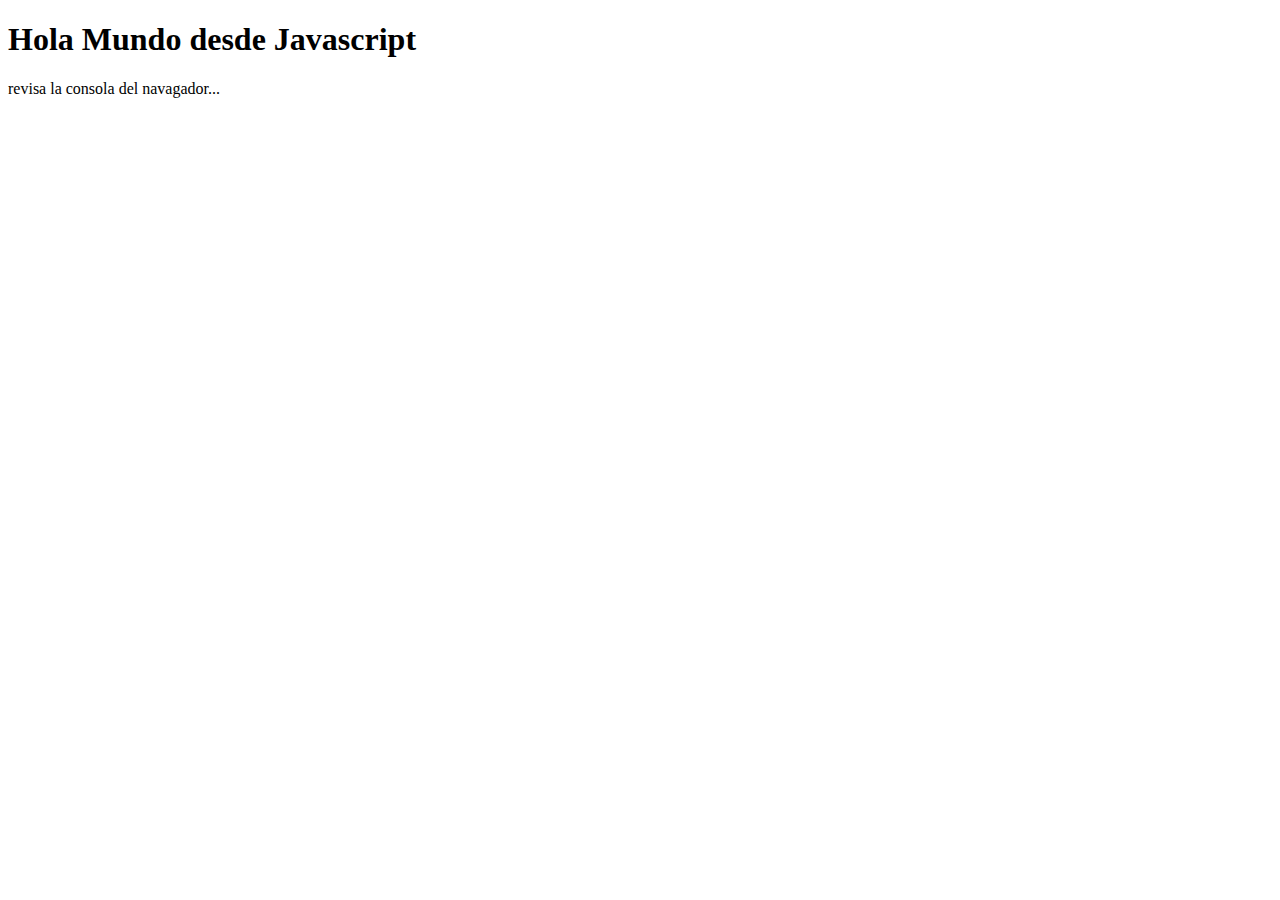
<file: Seccion-1/Fundamentos/index.html>
<!DOCTYPE html>
<html lang="en">
<head>
    <meta charset="UTF-8">
    <meta name="viewport" content="width=device-width, initial-scale=1.0">
    <title>Hola Mundo desde Javascript</title>
</head>
<body>
    <h1>
        Hola Mundo desde Javascript
    </h1>
    <p>
        revisa la consola del navagador...
    </p>

    <script src="script.js"></script>
</body>
</html>
</file>
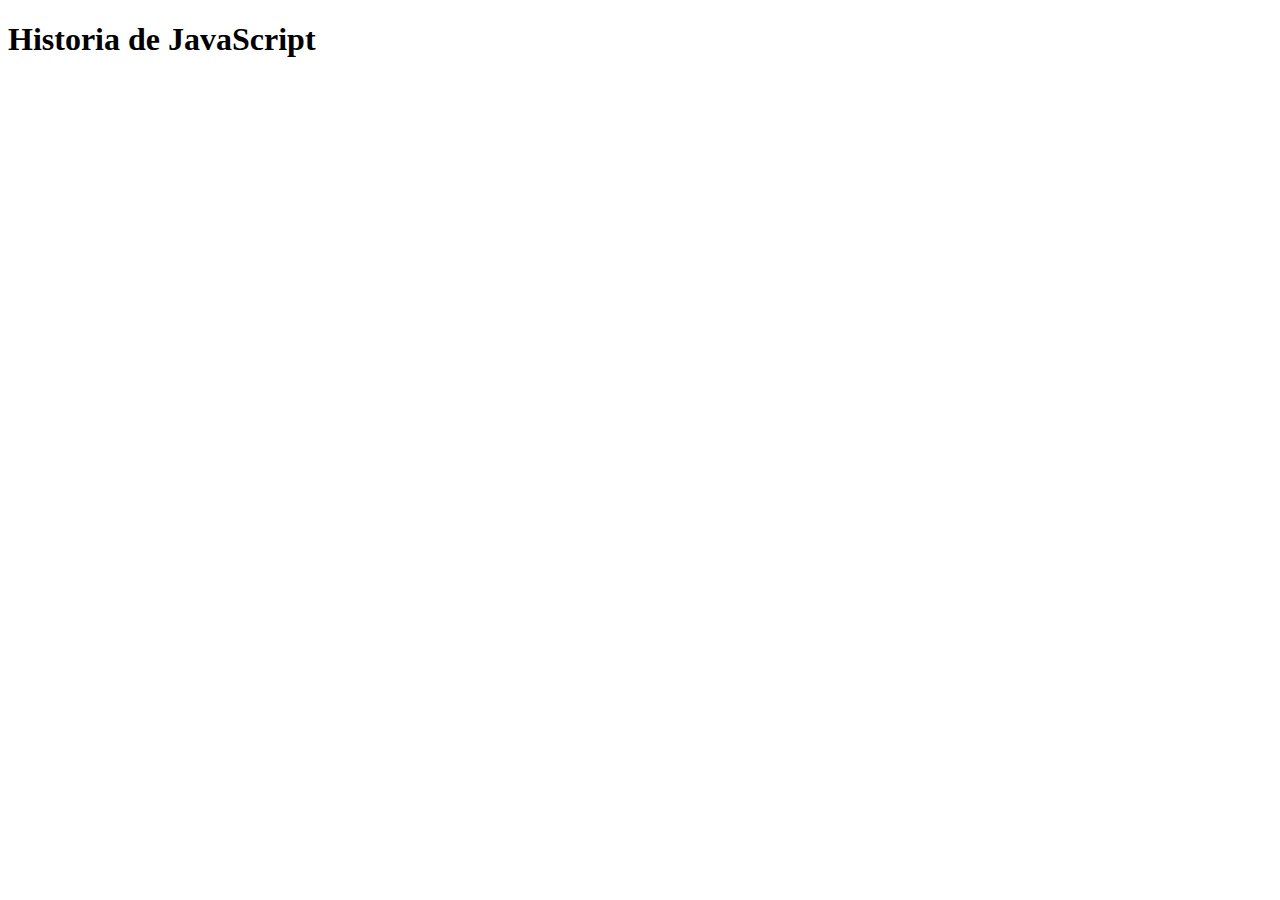
<file: Seccion-1/Historia-de-JavaScript/index.html>
<!DOCTYPE html>
<html lang="en">
<head>
    <meta charset="UTF-8">
    <meta name="viewport" content="width=device-width, initial-scale=1.0">
    <title>Document</title>
</head>
<body>
    <h1>
        Historia de JavaScript
    </h1>
    <p>
        
    </p>
</body>
</html>
</file>
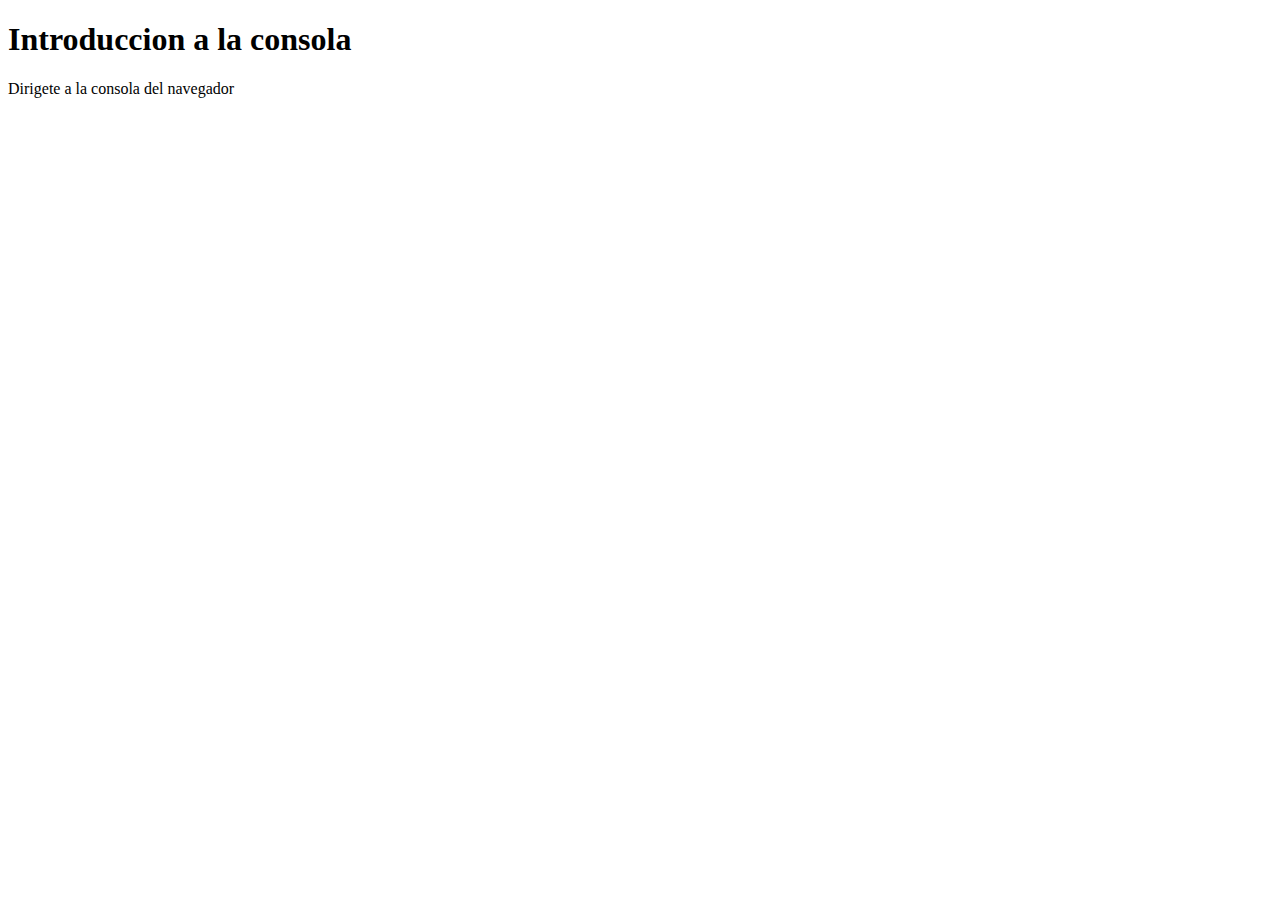
<file: Seccion-1/Introduccion a la consola/index.html>
<!DOCTYPE html>
<html lang="en">
<head>
    <meta charset="UTF-8">
    <meta name="viewport" content="width=device-width, initial-scale=1.0">
    <title>Introduccion a la consola</title>
</head>
<body>
    <h1>Introduccion a la consola</h1>
    <p>
        Dirigete a la consola del navegador
    </p>
    <script src="script.js"></script>
</body>
</html>
</file>
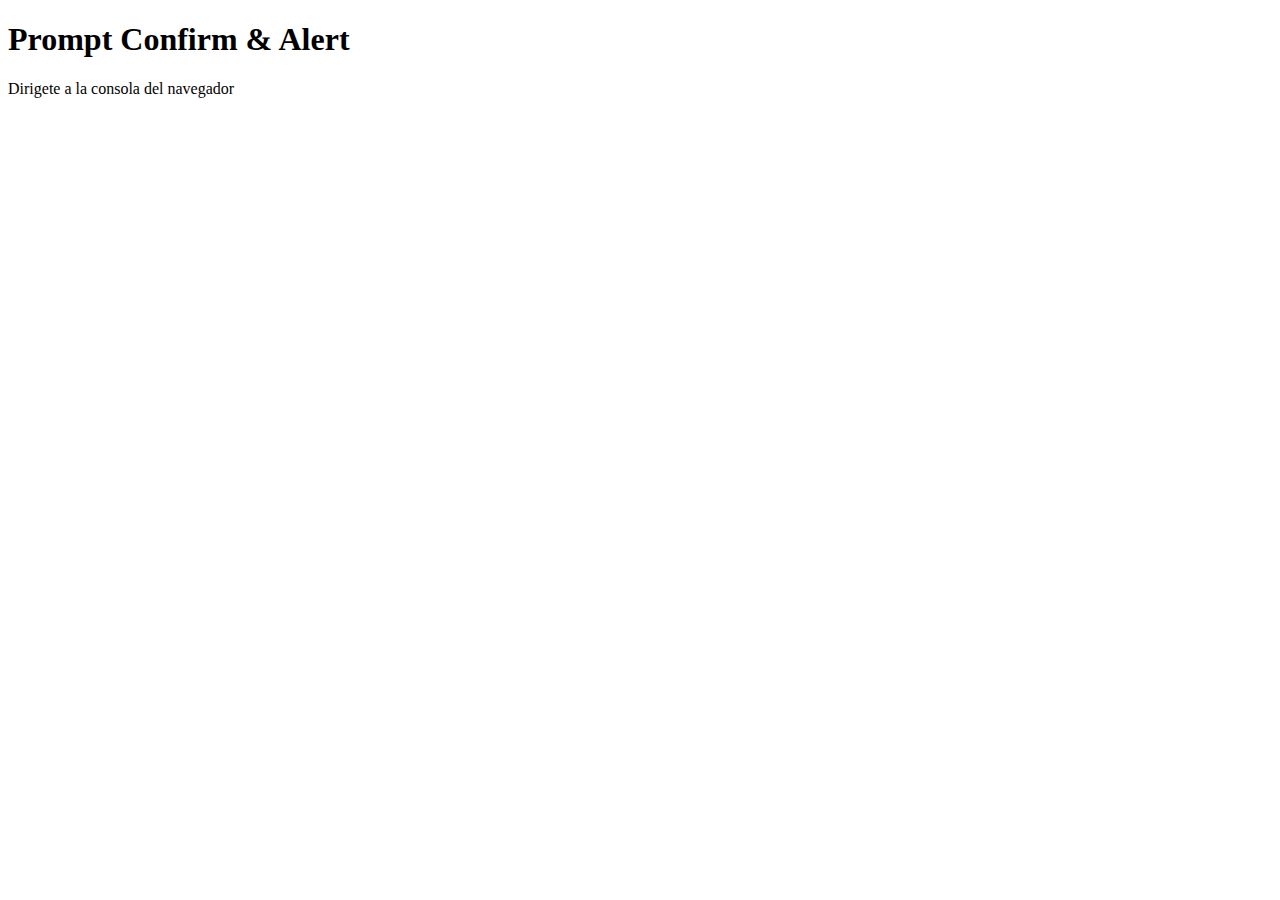
<file: Seccion-1/Prompt-Confirm-Alert/index.html>
<!DOCTYPE html>
<html lang="en">
<head>
    <meta charset="UTF-8">
    <meta name="viewport" content="width=device-width, initial-scale=1.0">
    <title>Prompt Confirm & Alert</title>
</head>
<body>
    <h1>Prompt Confirm & Alert</h1>
    <p>
        Dirigete a la consola del navegador
    </p>
    <script src="assets/js/script.js"></script>
</body>
</html>
</file>
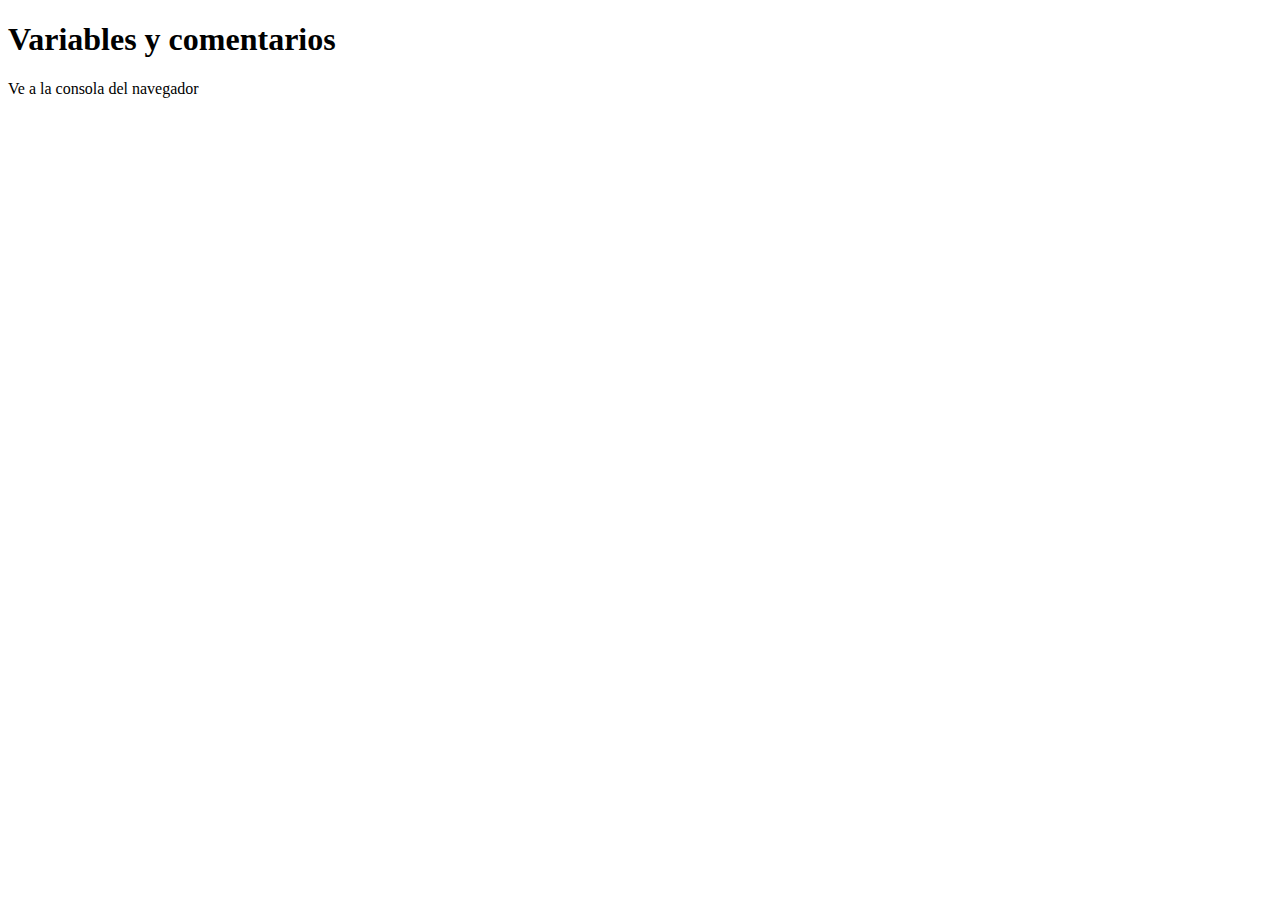
<file: Seccion-1/Variables-Comentarios/index.html>
<!DOCTYPE html>
<html lang="en">
<head>
    <meta charset="UTF-8">
    <meta name="viewport" content="width=device-width, initial-scale=1.0">
    <title>Variables y Comentarios</title>
</head>
<body>
    <h1>
        Variables y comentarios
    </h1>
    <p>
        Ve a la consola del navegador
    </p>
    <script src="script.js"></script>
</body>
</html>
</file>
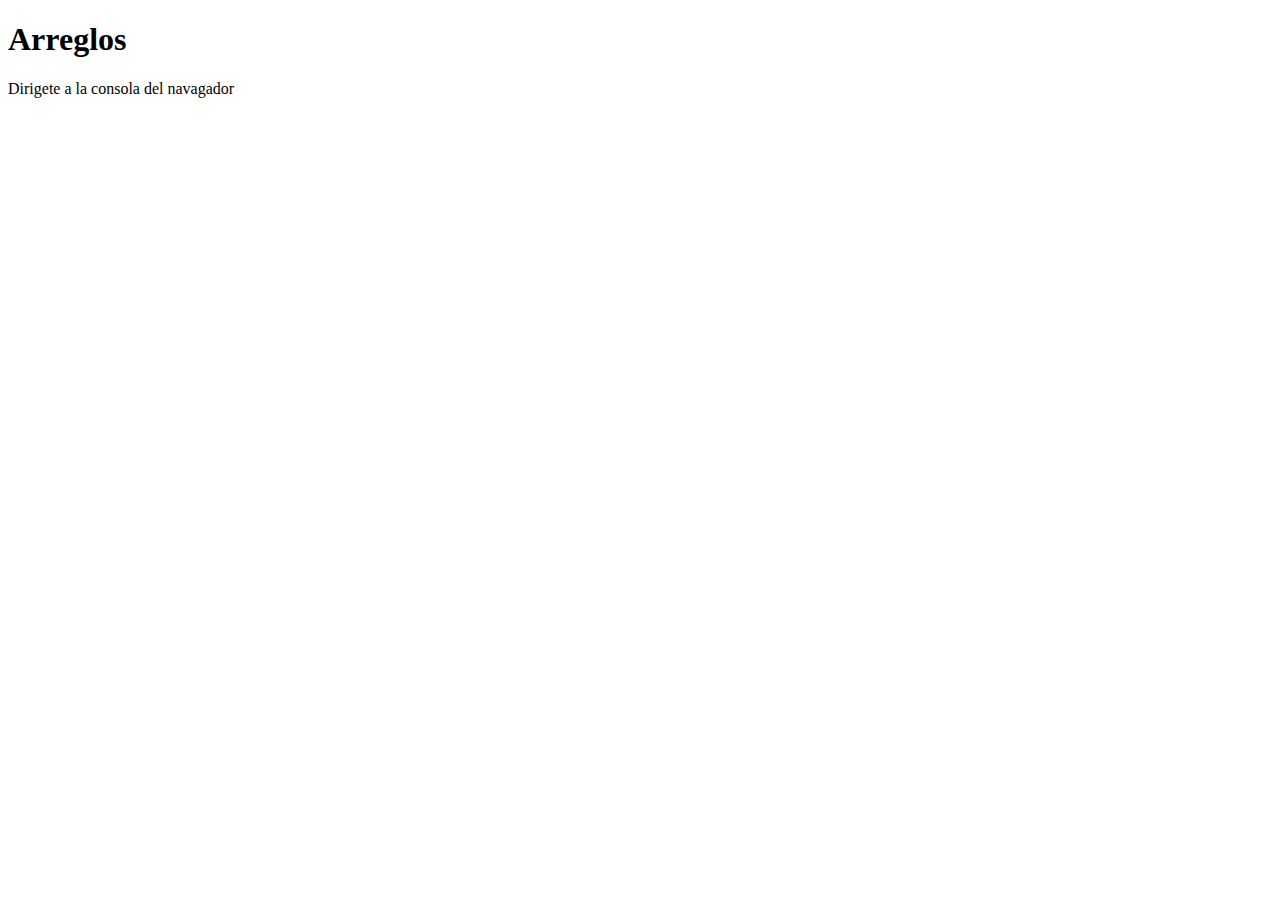
<file: Seccion-2/Arreglos/index.html>
<!DOCTYPE html>
<html lang="en">
<head>
    <meta charset="UTF-8">
    <meta name="viewport" content="width=device-width, initial-scale=1.0">
    <title>Arreglos</title>
</head>
<body>
    <h1>Arreglos</h1>
    <p>
        Dirigete a la consola del navagador
    </p>

    <script src="assets/js/script.js"></script>
</body>
</html>
</file>
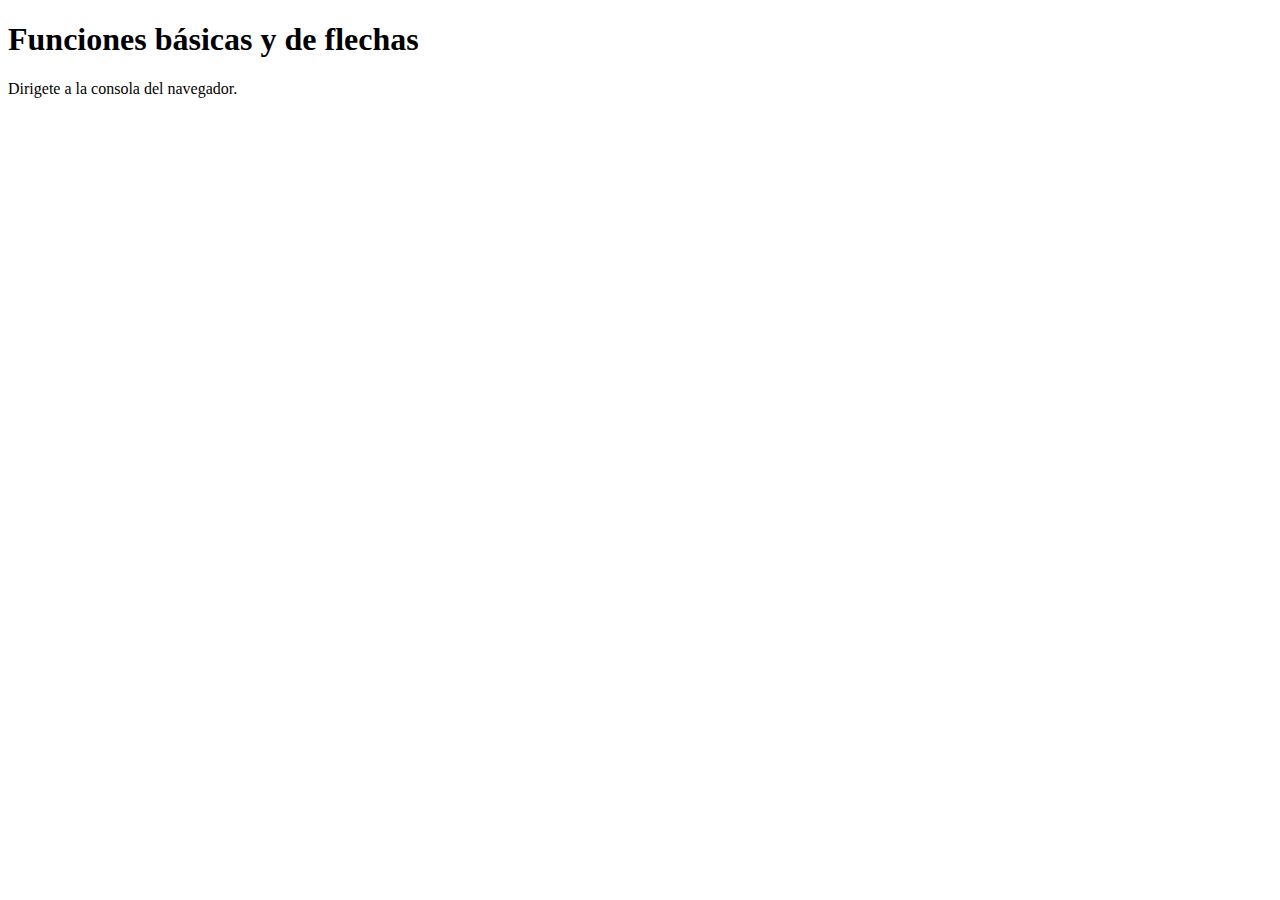
<file: Seccion-2/Funciones básicas y de flecha/index.html>
<!DOCTYPE html>
<html lang="en">
<head>
    <meta charset="UTF-8">
    <meta name="viewport" content="width=device-width, initial-scale=1.0">
    <title>Funciones básicas y de flecha</title>
</head>
<body>
    <h1>Funciones básicas y de flechas</h1>
    <p>
        Dirigete a la consola del navegador.
    </p>
    <script src="assets/js/script.js"></script>
</body>
</html>
</file>
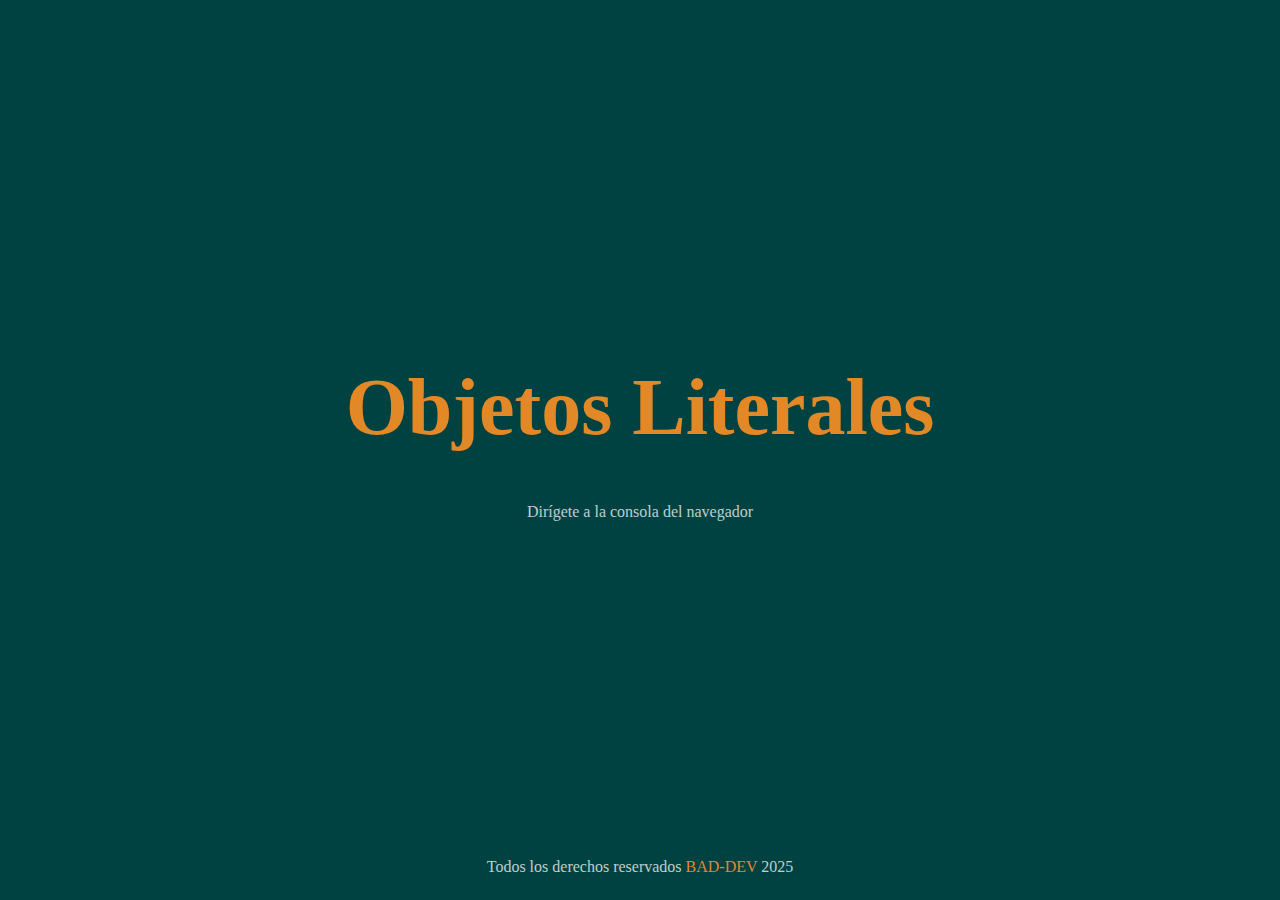
<file: Seccion-2/Objetos literales/index.html>
<!DOCTYPE html>
<html lang="en">
<head>
    <meta charset="UTF-8">
    <meta name="viewport" content="width=device-width, initial-scale=1.0">
    <title>Objetos Literales</title>
    <link rel="stylesheet" href="assets/css/styles.css">
</head>
<body>
    <main>
        <h1>Objetos Literales</h1>
        <p class="parrafo-animado">Dirígete a la consola del navegador</p>
        <div >
            <ul class="container">

            </ul>
        </div>
    </main>

    <footer>
        <p>
            Todos los derechos reservados <a href="#">BAD-DEV</a> 2025
        </p>
    </footer>
    <script src="assets/js/script.js"></script>
</body>
</html>
</file>
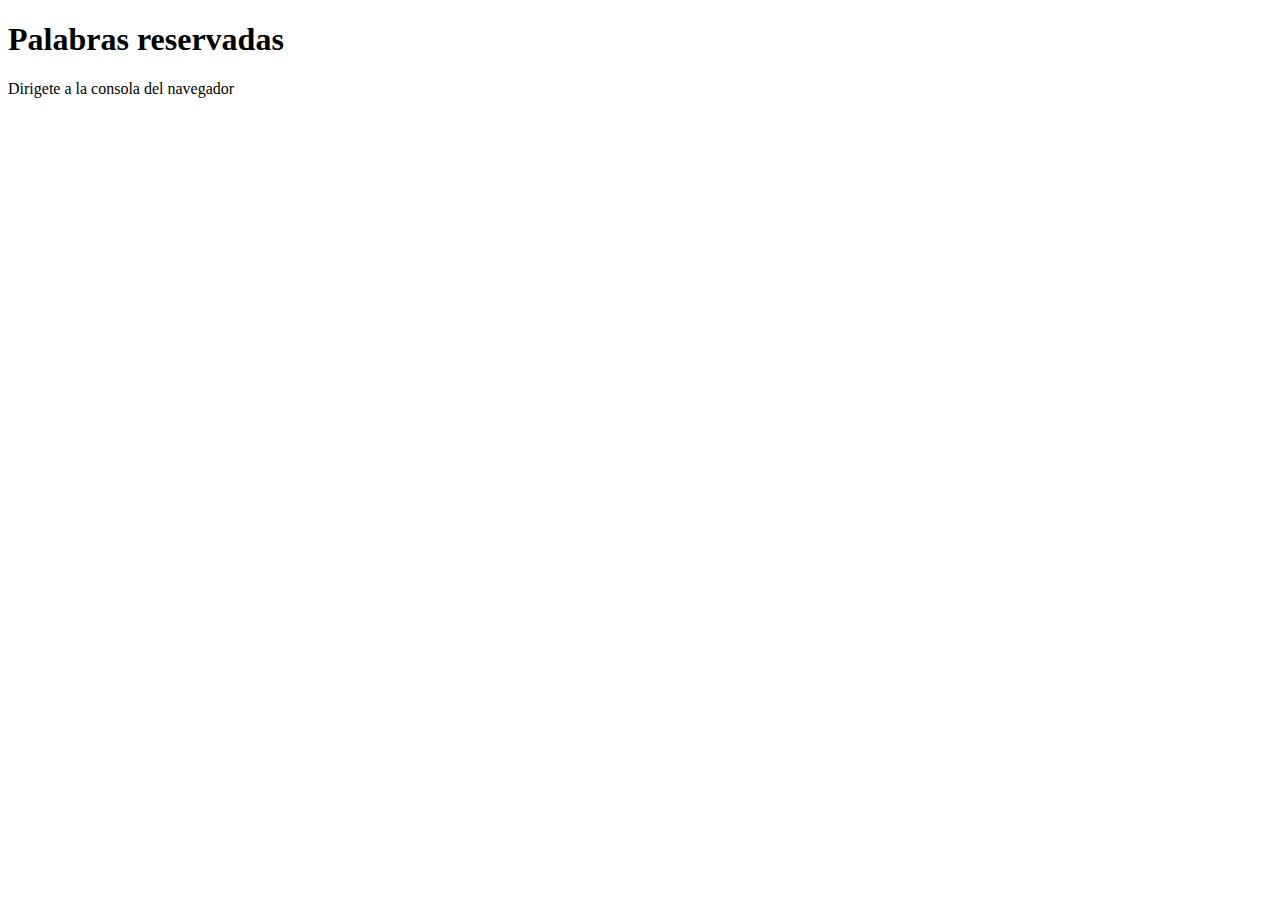
<file: Seccion-2/Palabras reservadas/index.html>
<!DOCTYPE html>
<html lang="en">
<head>
    <meta charset="UTF-8">
    <meta name="viewport" content="width=device-width, initial-scale=1.0">
    <title>Palabras reservadas</title>
</head>
<body>
    <h1>Palabras reservadas</h1>
    <p>
        Dirigete a la consola del navegador
    </p>
    <script src="assets/js/script.js"></script>
</body>
</html>
</file>
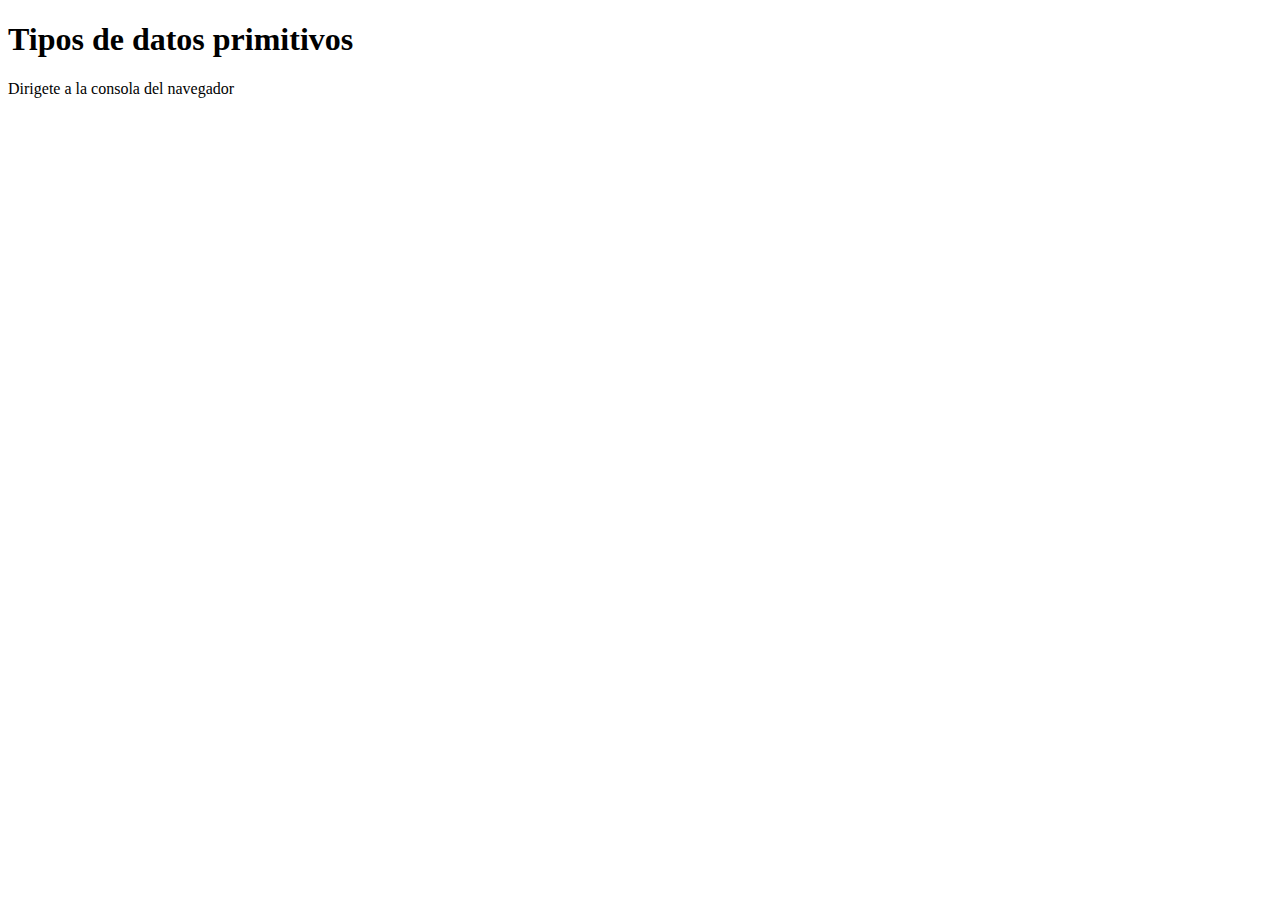
<file: Seccion-2/Tipos de datos/index.html>
<!DOCTYPE html>
<html lang="en">
<head>
    <meta charset="UTF-8">
    <meta name="viewport" content="width=device-width, initial-scale=1.0">
    <title>Tipos de datos primitivos</title>
</head>
<body>
    <h1>Tipos de datos primitivos</h1>
    <p>
        Dirigete a la consola del navegador
    </p>
    <script src="assets/js/script.js"></script>
</body>
</html>
</file>
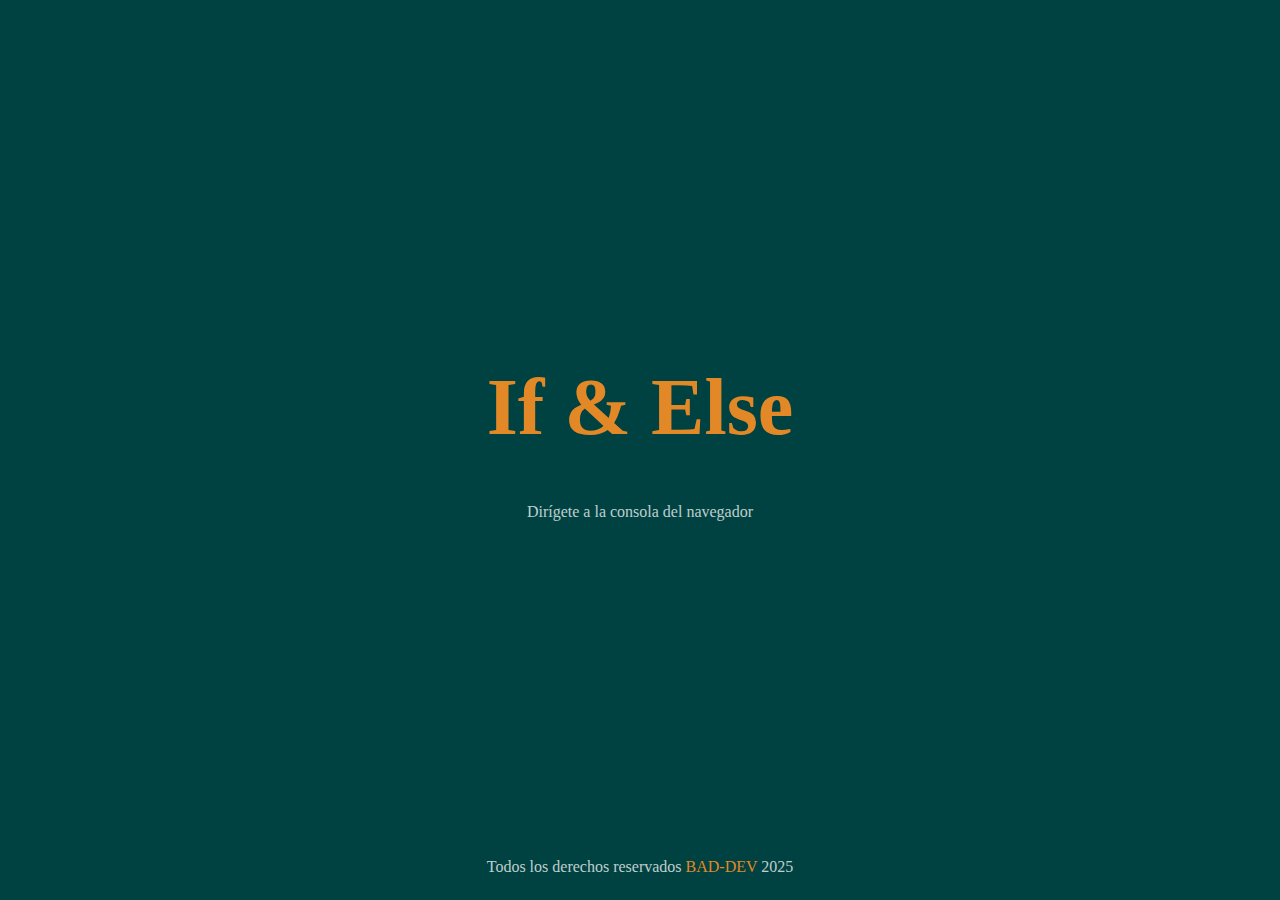
<file: Seccion-3/If & Else/index.html>
<!DOCTYPE html>
<html lang="en">
<head>
    <meta charset="UTF-8">
    <meta name="viewport" content="width=device-width, initial-scale=1.0">
    <title>Ciclos y estructuras de control</title>
    <link rel="stylesheet" href="assets/css/styles.css">
</head>
<body>
    <main>
        <h1>If & Else</h1>
        <p class="parrafo-animado">Dirígete a la consola del navegador</p>
    </main>

    <footer>
        <p>
            Todos los derechos reservados <a href="#">BAD-DEV</a> 2025
        </p>
    </footer>
    <script src="assets/js/script.js"></script>
</body>
</html>
</file>
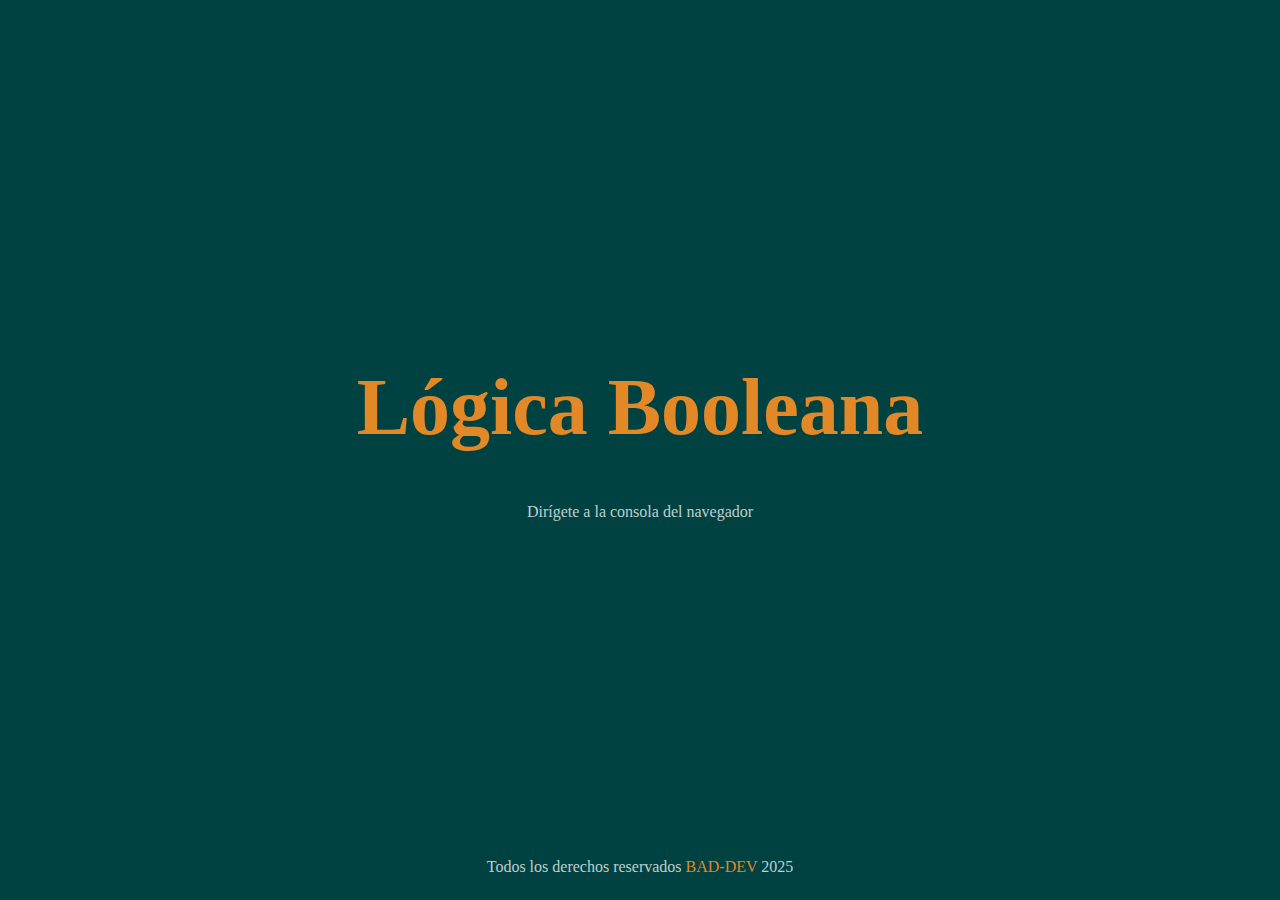
<file: Seccion-3/Logica booleana/index.html>
<!DOCTYPE html>
<html lang="en">
<head>
    <meta charset="UTF-8">
    <meta name="viewport" content="width=device-width, initial-scale=1.0">
    <title>Lógica Booleana</title>
    <link rel="stylesheet" href="assets/css/styles.css">
</head>
<body>
    <main>
        <h1>Lógica Booleana</h1>
        <p class="parrafo-animado">Dirígete a la consola del navegador</p>
    </main>

    <footer>
        <p>
            Todos los derechos reservados <a href="#">BAD-DEV</a> 2025
        </p>
    </footer>
    <script src="assets/js/script.js"></script>
</body>
</html>
</file>
<file: Seccion-2/Objetos literales/assets/css/styles.css>
*,
*::before,
*::after {
  box-sizing: border-box;
  margin: 0;
  padding: 0;
} 

:root {
  /* Primary */
  --gold-500: hsl(31, 77%, 52%);
  --cyan-800: hsl(184, 100%, 22%);
  --green-950: hsl(179, 100%, 13%);

  /* Neutral */
  --white-transparent: hsla(0, 0%, 100%, 0.75);
  --gray-100: hsl(0, 0%, 95%);
}

body {
    background-color: var(--green-950);
    display: flex;
    flex-direction: column; /* Apila en vertical */
    min-height: 100vh; /* Altura mínima: pantalla completa */
    padding: 1.5rem;
    text-align: center;
}

main {
    flex: 1; /* Empuja el footer hacia abajo */
    display: grid;
    place-content: center; /* Centra el contenido principal */
}

h1 { 
    color: var(--gold-500);
    font-size: 5rem;
    margin-bottom: 50px;
}

.parrafo-animado { 
    cursor: pointer;
    color: var(--white-transparent);
    animation: parpadeo infinite ease-in 3s alternate;
}

@keyframes parpadeo { 
    50% {
        opacity: 0;
    }

    100% { 
        opacity: 1;
    }
}

p a { 
    text-decoration: none;
    color: var(--gold-500);
}

footer {
    text-align: center;
    color: var(--white-transparent);
}
</file>
<file: Seccion-3/If & Else/assets/css/styles.css>
*,
*::before,
*::after {
  box-sizing: border-box;
  margin: 0;
  padding: 0;
} 

:root {
  /* Primary */
  --gold-500: hsl(31, 77%, 52%);
  --cyan-800: hsl(184, 100%, 22%);
  --green-950: hsl(179, 100%, 13%);

  /* Neutral */
  --white-transparent: hsla(0, 0%, 100%, 0.75);
  --gray-100: hsl(0, 0%, 95%);
}

body {
    background-color: var(--green-950);
    display: flex;
    flex-direction: column; /* Apila en vertical */
    min-height: 100vh; /* Altura mínima: pantalla completa */
    padding: 1.5rem;
    text-align: center;
}

main {
    flex: 1; /* Empuja el footer hacia abajo */
    display: grid;
    place-content: center; /* Centra el contenido principal */
}

h1 { 
    color: var(--gold-500);
    font-size: 5rem;
    margin-bottom: 50px;
}

.parrafo-animado { 
    cursor: pointer;
    color: var(--white-transparent);
    animation: parpadeo infinite ease-in 3s alternate;
}

@keyframes parpadeo { 
    50% {
        opacity: 0;
    }

    100% { 
        opacity: 1;
    }
}

p a { 
    text-decoration: none;
    color: var(--gold-500);
}

footer {
    text-align: center;
    color: var(--white-transparent);
}
</file>
<file: Seccion-3/Logica booleana/assets/css/styles.css>
*,
*::before,
*::after {
  box-sizing: border-box;
  margin: 0;
  padding: 0;
} 

:root {
  /* Primary */
  --gold-500: hsl(31, 77%, 52%);
  --cyan-800: hsl(184, 100%, 22%);
  --green-950: hsl(179, 100%, 13%);

  /* Neutral */
  --white-transparent: hsla(0, 0%, 100%, 0.75);
  --gray-100: hsl(0, 0%, 95%);
}

body {
    background-color: var(--green-950);
    display: flex;
    flex-direction: column; /* Apila en vertical */
    min-height: 100vh; /* Altura mínima: pantalla completa */
    padding: 1.5rem;
    text-align: center;
}

main {
    flex: 1; /* Empuja el footer hacia abajo */
    display: grid;
    place-content: center; /* Centra el contenido principal */
}

h1 { 
    color: var(--gold-500);
    font-size: 5rem;
    margin-bottom: 50px;
}

.parrafo-animado { 
    cursor: pointer;
    color: var(--white-transparent);
    animation: parpadeo infinite ease-in 3s alternate;
}

@keyframes parpadeo { 
    50% {
        opacity: 0;
    }

    100% { 
        opacity: 1;
    }
}

p a { 
    text-decoration: none;
    color: var(--gold-500);
}

footer {
    text-align: center;
    color: var(--white-transparent);
}
</file>
